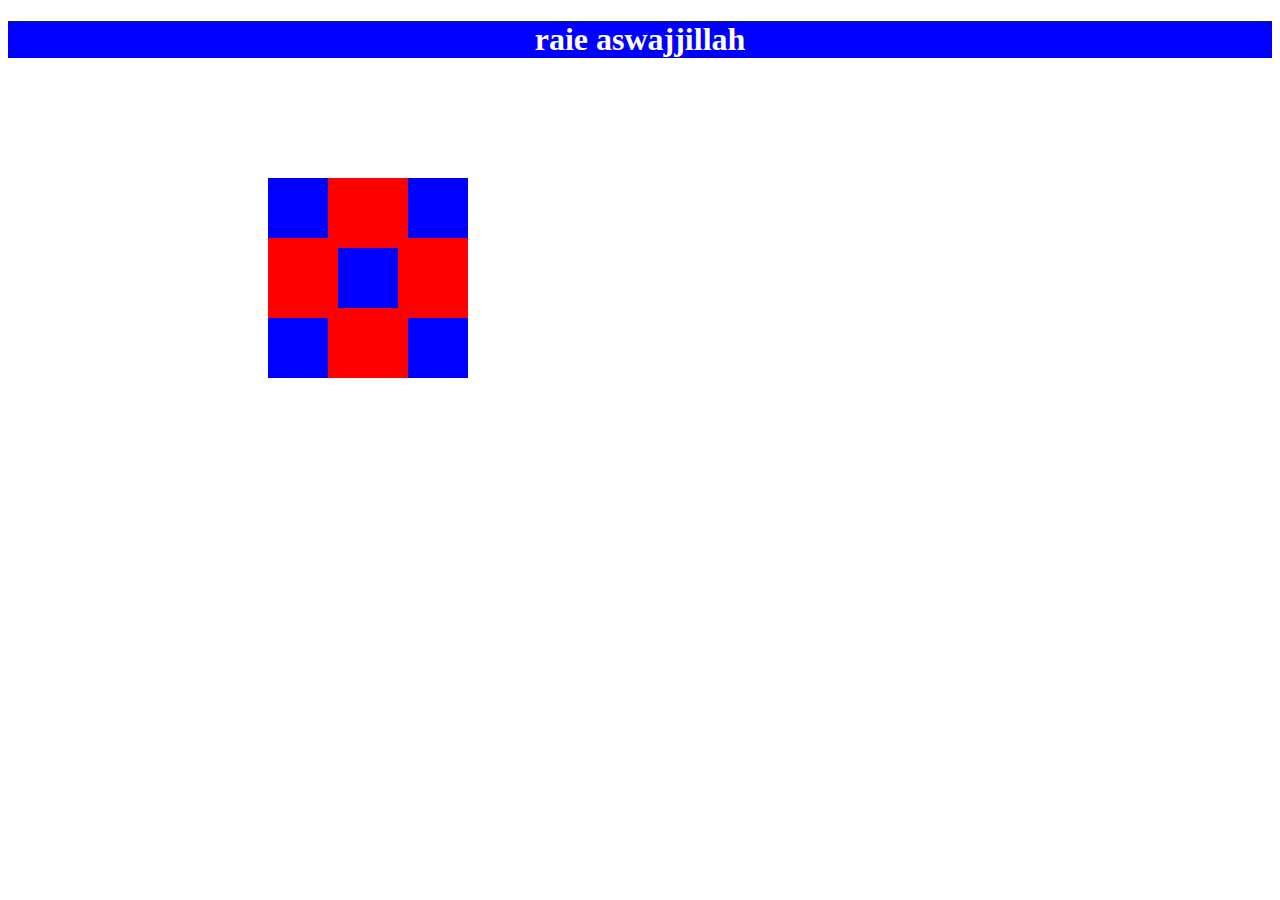
<file: #Hari1/LATIHAN/index.html>
<!DOCTYPE html>
<html lang="en">
<head>
    <title>CSS_rai</title>
    <style>
        main { background-color: red;
              height: 200px;
              width: 200px;
              margin: 120px 260px; }
        div  { background-color: blue;
              height: 60px;
              width: 60px; }
        h1  { text-align: center; }
    </style>
</head>
<body>
    <hgroup style="background-color:blue">
        <h1 style="color:white">raie aswajjillah</h1>
    </hgroup>
    <main>
        <div class="a"></div> 
        <div class="b" style="margin: -60px 140px;"></div> 
        <div class="c" style="margin-top: 140px;"></div> 
        <div class="d" style="margin: -60px 140px;"></div> 
        <div class="e" style="margin: -130px 70px"></div> 
    </main>
</body>
</html>
</file>
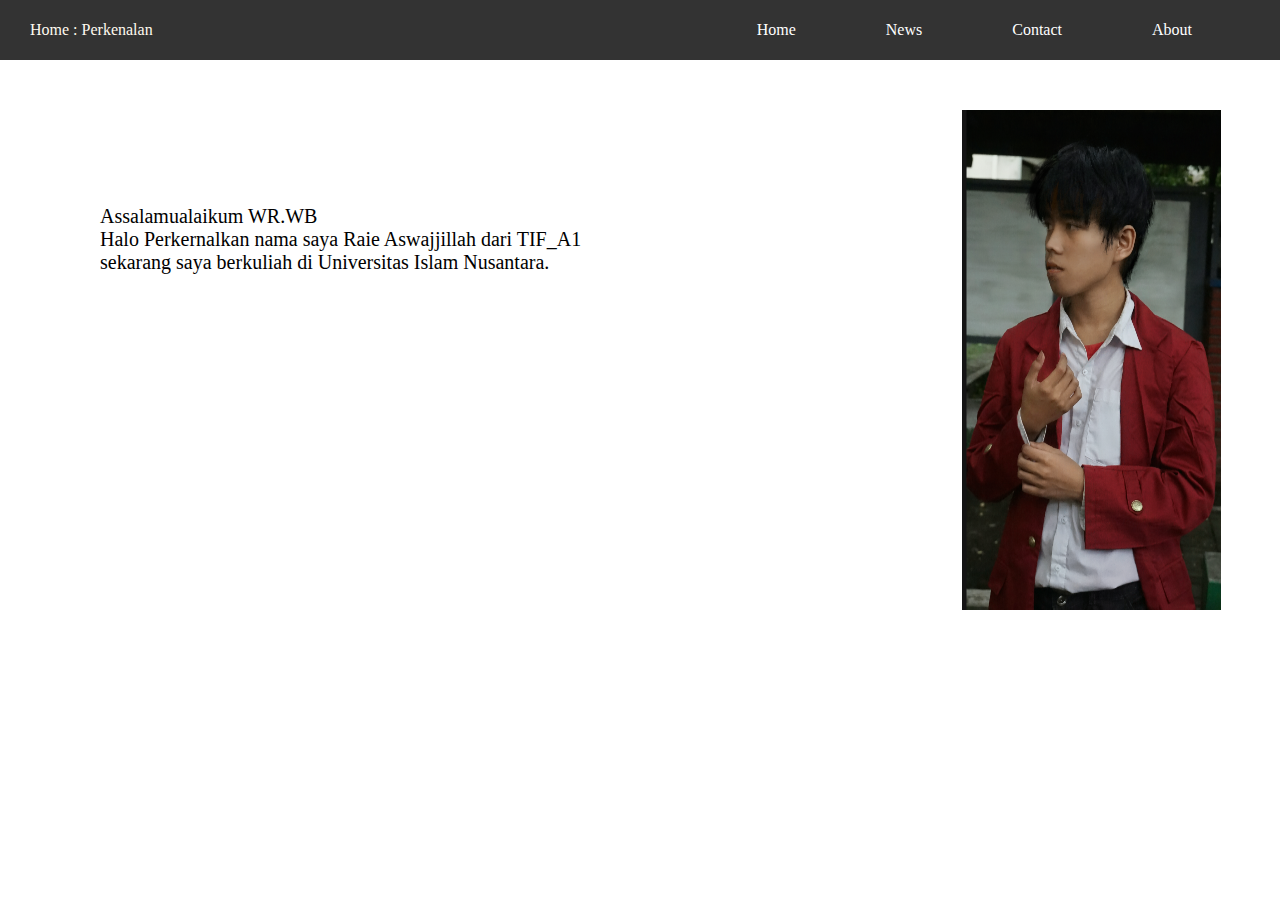
<file: #Hari2/Raie Aswajjillah_TIF A1_TUGASICC2/index.html>
<!DOCTYPE html>
<html lang="en">
<head>
    <meta charset="UTF-8">
    <meta http-equiv="X-UA-Compatible" content="IE=edge">
    <meta name="viewport" content="width=device-width, initial-scale=1.0">
    <link rel="stylesheet" href="style/style.css">
    <title>ICC PERTEMUAN 2</title>
</head>
<body>
    <header class="header-content">
		<img src="style/gambar/logo_uninus.png" alt=""><a href="" class="logo">Home : Perkenalan</a>
		<ul>
			<li><a href="#home">Home</a></li>
			<li><a href="#news">News</a></li>
			<li><a href="#contact">Contact</a></li>
			<li><a href="#about">About</a></li>
		  </ul>
	</header>
    <section class="section-content">
		<div class="row">
			<div class="col">
				<p>Assalamualaikum WR.WB<br> Halo Perkernalkan nama saya Raie Aswajjillah dari TIF_A1 
					<br> sekarang saya berkuliah di Universitas Islam Nusantara.</p>
			</div>
			<div class="col">
				<div class="gbr">
					<img src="style/gambar/diri.png">
				</div>
			</div>
		</div>
	</section>
</body>
</html>
</file>
<file: #Hari2/Raie Aswajjillah_TIF A1_TUGASICC2/style/style.css>
*{
    padding: 0;
    margin: 0;


}

ul {
	list-style-type: none;
	margin: 0;
	padding: 0;
	overflow: hidden;
	background-color: #333;
}
  
li {
	float: left;
}
  
li a {
	display: block;
	color: white;
	text-align: center;
	padding: 16px 30px;
	margin-right: 30px;
	font-family: 'Segoe UI';
	text-decoration: none;
}
  
li a:hover {
	background-color: #111;
}
  
header{
	position: fixed;
	top: 0;
	left: 0;
	width: 90%;
	padding: 5px 100px;
	background-color:#333;
	z-index: 99;
	display: flex;
	justify-content: space-between;
	align-items: center;
	
}
header .logo
{
	color:floralwhite;
	font-weight: 500;
	margin-left: -70px;
	font-size: 1em;
	text-decoration: none;
	font-family: 'Segoe UI';

} header img{
    width: 40px;
    position: fixed;
    margin-left: 1243px;
}

header .navigasi
{
	position: relative;
	display: flex;
}

section
{
	padding: 100px;
	margin-top: 10px;
}
.row
{
	position: relative;
	width: 100%;
	display: flex;
	justify-content: space-between;
}
.row .col
{
	position: 0;
	width: 48%;
	font-family : Segoe UI;
	
}
.row .col h2
{
	color: #111;
	font-size: 2.5em;
	font-weight: 700;
}
.row .col p
{
	font-size: 20px;
	margin-top: 25px;
	padding-top: 70px;
}
.row .col .gbr
{
	position: relative;
	width: 100%;
	min-height: 500px;
}
.row .col .gbr img
{
	margin-left: 300px;
	position: absolute;
	top: 0;
	left: 0;
	width: 50%;
	height: 100%;
	object-fit: fill;
}
</file>
